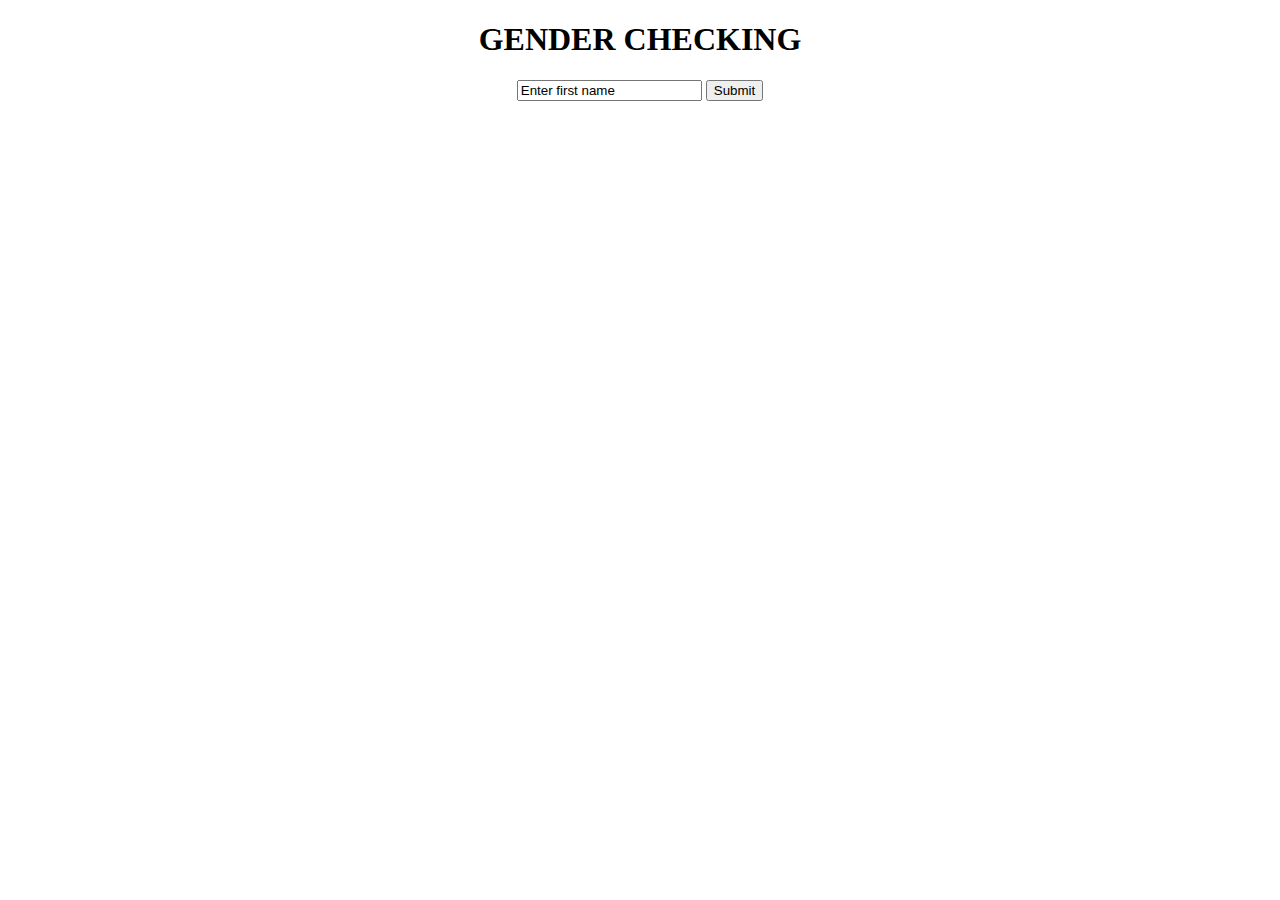
<file: index.html>
<!DOCTYPE html>
<html>
<head>
    <meta charset="utf-8">
    <meta http-equiv="X-UA-Compatible" content="IE=edge">
    <title>Page Title</title>
    <meta name="viewport" content="width=device-width, initial-scale=1">
    
    <link rel='stylesheet' href='style.css'>
    <script src="jquery.js"></script>
    <script src="jquery1.js"></script>
</head>
<body>
    <h1 style="text-align: center;">GENDER CHECKING</h1>

    <div style="text-align: center"><input type=text id="inp" onfocus="this.value= ''" value='Enter first name'>
    <button id ='btn'>Submit</button></div>
	<ul id ='list' style="list-style: square;"></ul>
</body>
</html>
</file>
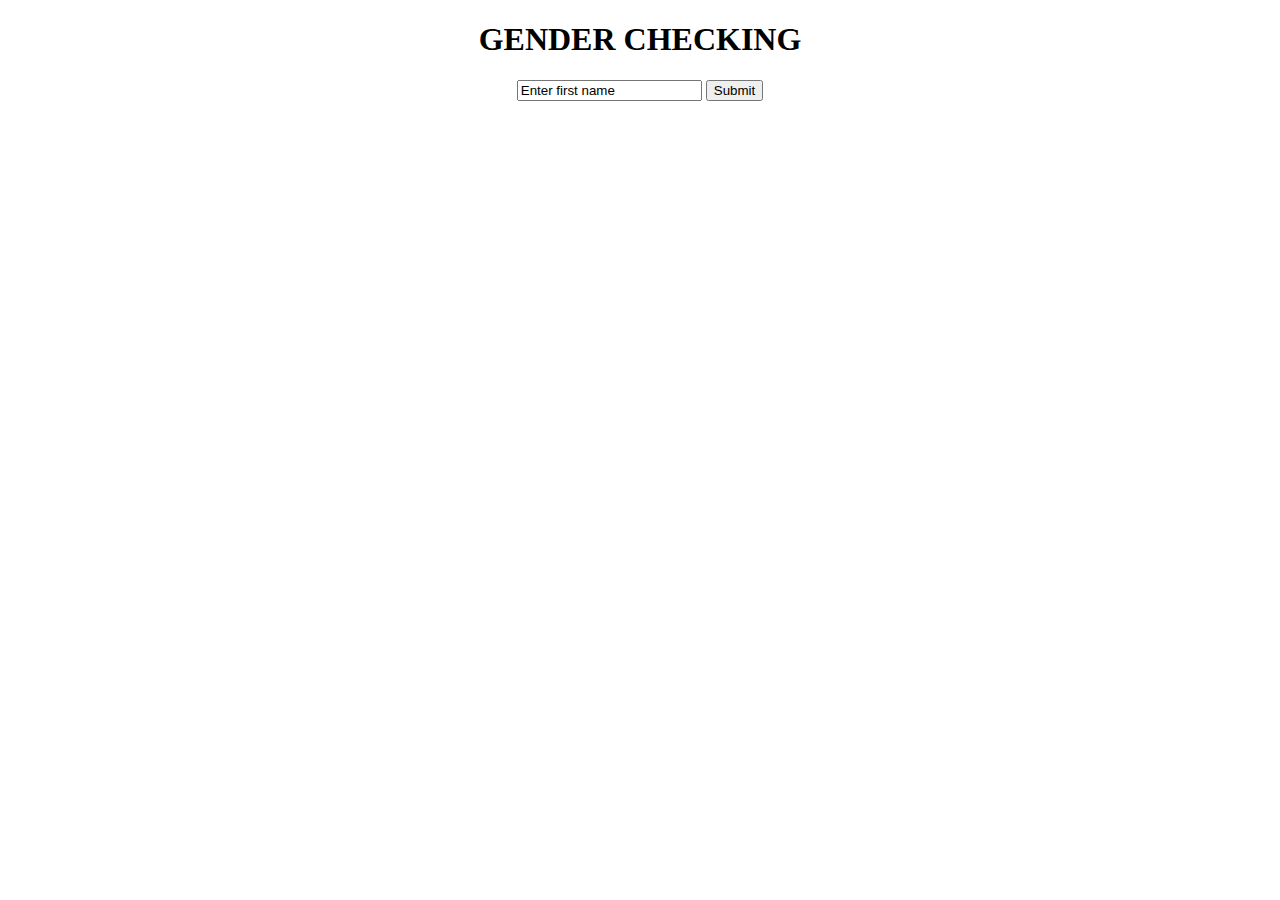
<file: main.html>
<!DOCTYPE html>
<html>
<head>
    <meta charset="utf-8">
    <meta http-equiv="X-UA-Compatible" content="IE=edge">
    <title>Page Title</title>
    <meta name="viewport" content="width=device-width, initial-scale=1">
    <script src='http://cdnjs.cloudflare.com/ajax/libs/jquery/3.3.1/jquery.js'></script>
    <link rel='stylesheet' href='style.css'>
    <script src="jquery.js"></script>
</head>
<body>
    <h1 style="text-align: center;">GENDER CHECKING</h1>

    <div style="text-align: center"><input type=text id="inp" onfocus="this.value= ''" value='Enter first name'>
    <button id ='btn'>Submit</button></div>
	<ul id ='list' style="list-style: square;"></ul>
</body>
</html>
</file>
<file: style.css>
#btn:hover{
    color: blue;
    box-shadow: 0 12px 16px 0 rgba(0,0,0,0.24), 0 17px 50px 0 rgba(0,0,0,0.19);
  }
</file>
